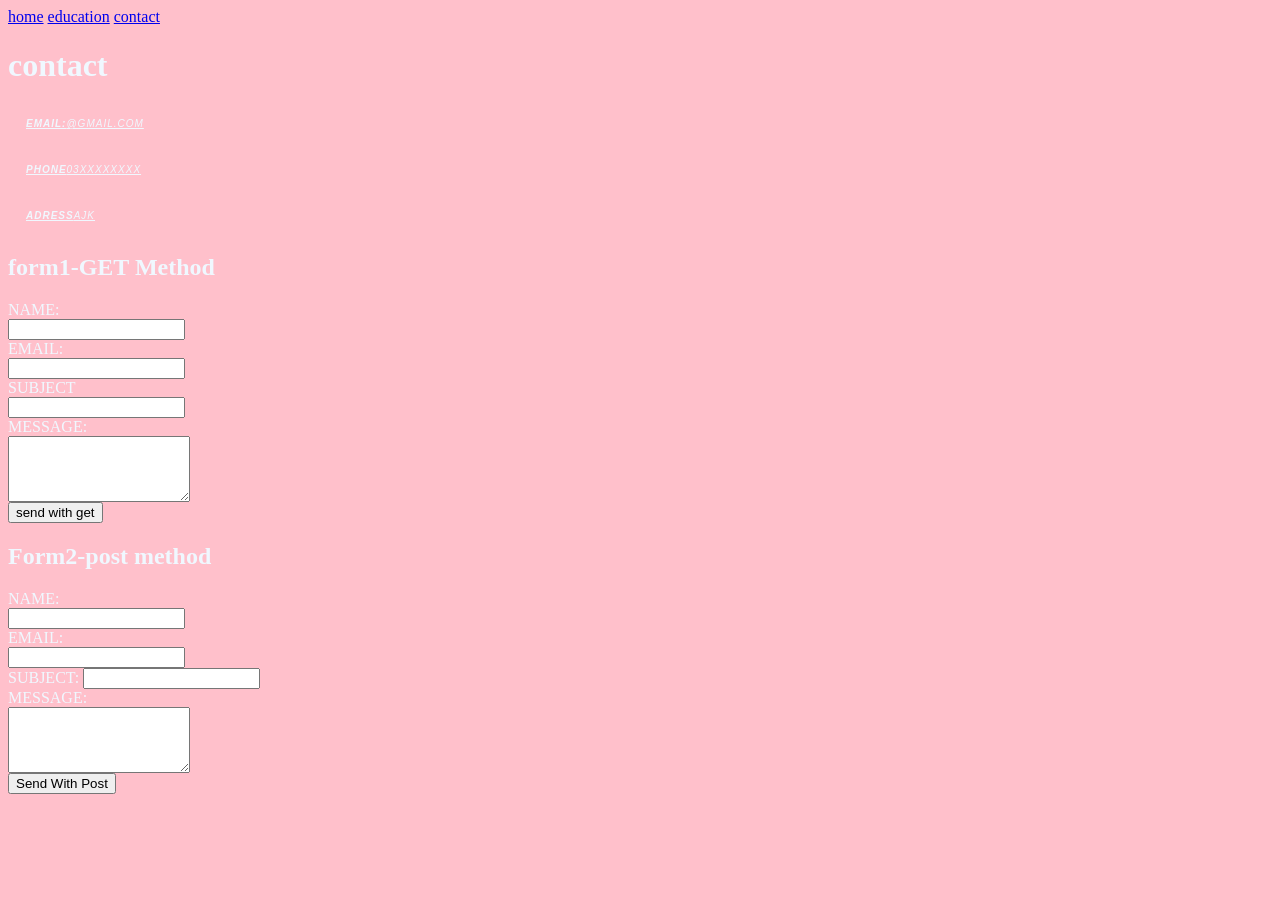
<file: contact.html>
<html>
    <head>
        <title>
            My contact
        </title>
        <link rel="stylesheet" href="style.css">
    </head>
    <body>
        <nav>
        <a href="index.html">home</a>
        <a href="education.html">education</a>
        <a href="contact.html">contact</a>
        </nav>
        <div class="container">
        <h1>contact</h1>
        <p><b>EMAIL:</b>@gmail.com</p>
        <p><b>Phone</b>03xxxxxxxx</p>
        <p><b>Adress</b>ajk</p>
        <h2>form1-GET Method</h2>
        <form method="get" action="contact.html">
            <label>NAME:</label><br>
            <input type="text" name="name" required><br>
            <label>EMAIL:</label><br>
            <input type="email" name="email" required><br>
            <label>SUBJECT</label><br>
            <input type="text" name="subject"><br>
            <label>MESSAGE:</label><br>
            <textarea name="message" rows="4"></textarea><br>
            <button type="submit">send with get</button>
        </form>
        <h2>Form2-post method</h2>
        <form method="post" action="contact.html">
            <label>NAME:</label><br>
            <input type="text" name="email" required><br>
            <label>EMAIL:</label><br>
            <input type="email" name="email" required><br>
            <label>SUBJECT:</label>
            <input type="text" name="subject"><br>
            <label>MESSAGE:</label><br>
            <textarea name="message" rows="4"></textarea><br>
            <button type="submit">Send With Post</button>

        </form>
</div>
    </body>
</html>
</file>
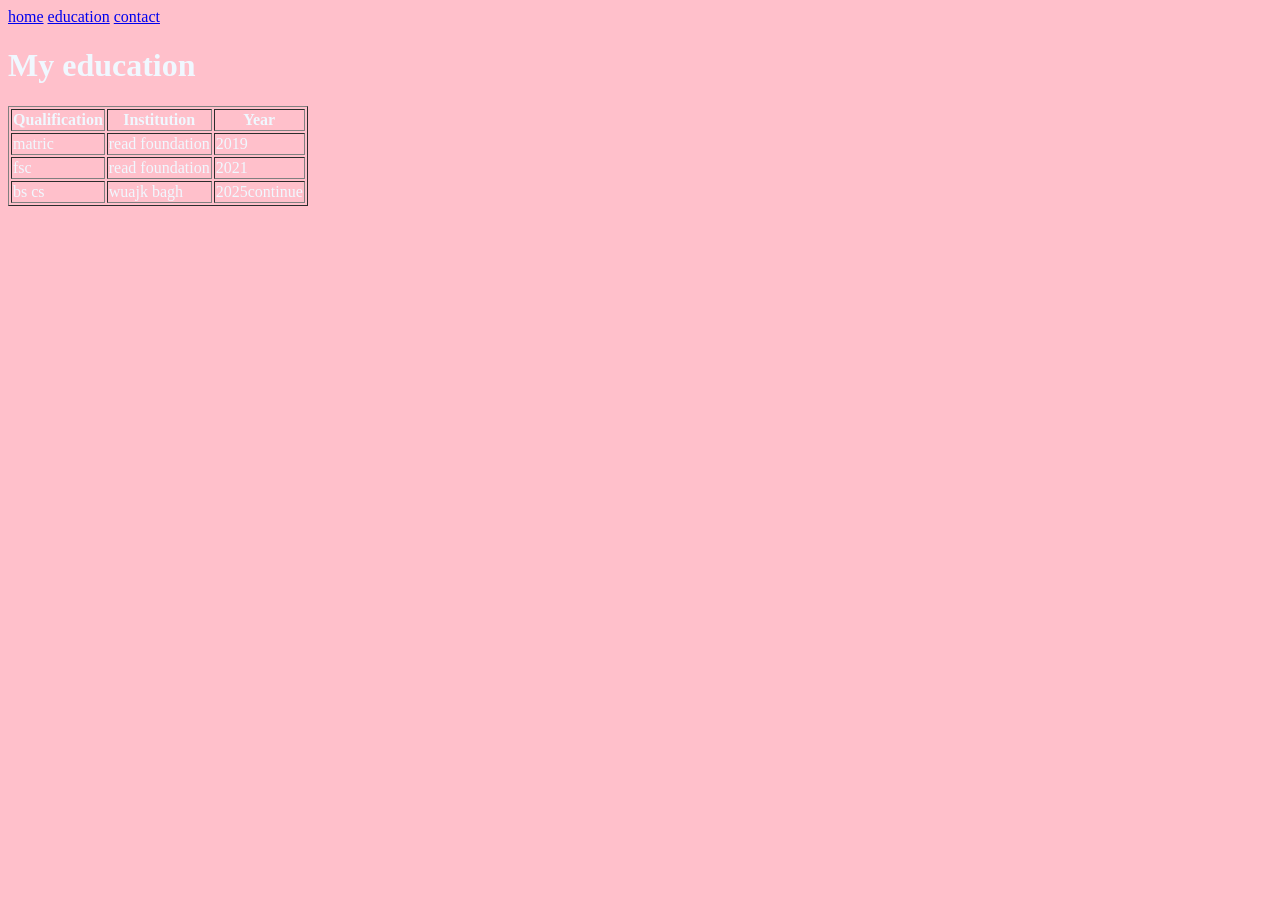
<file: education.html>
<html>
    <head>
        <title>
            My education
        </title>
        <link rel="stylesheet" href="style.css">
    </head>
    <body>
        <a href="index.html">home</a>
        <a href="Education.html">education</a>
        <a href="contact.html">contact</a>
        <h1>My education</h1>
        <table border="1">
            <tr>
                <th>Qualification</th>
                <th>Institution</th>
                <th>Year</th>
            </tr>
            <tr>
                <td>matric</td>
                <td>read foundation</td>
                <td>2019</td>
            </tr>
            <tr>
                <td>fsc</td>
                <td>read foundation</td>
                <td>2021</td>
            </tr>
            <tr>
                <td>bs cs</td>
                <td>wuajk bagh</td>
                <td>2025continue</td>
            </tr>
        </table>
    </body>
</html>
</file>
<file: style.css>
body{
    color:aliceblue;
    background-color: pink;
}
p{margin:10px;
padding:8px;
Font-family:Arial;
Font-size:10px;
Font-style:italic;
text-transform:uppercase;
text-decoration:underline;
line-height:20px;
letter-spacing:1px;
}
</file>
